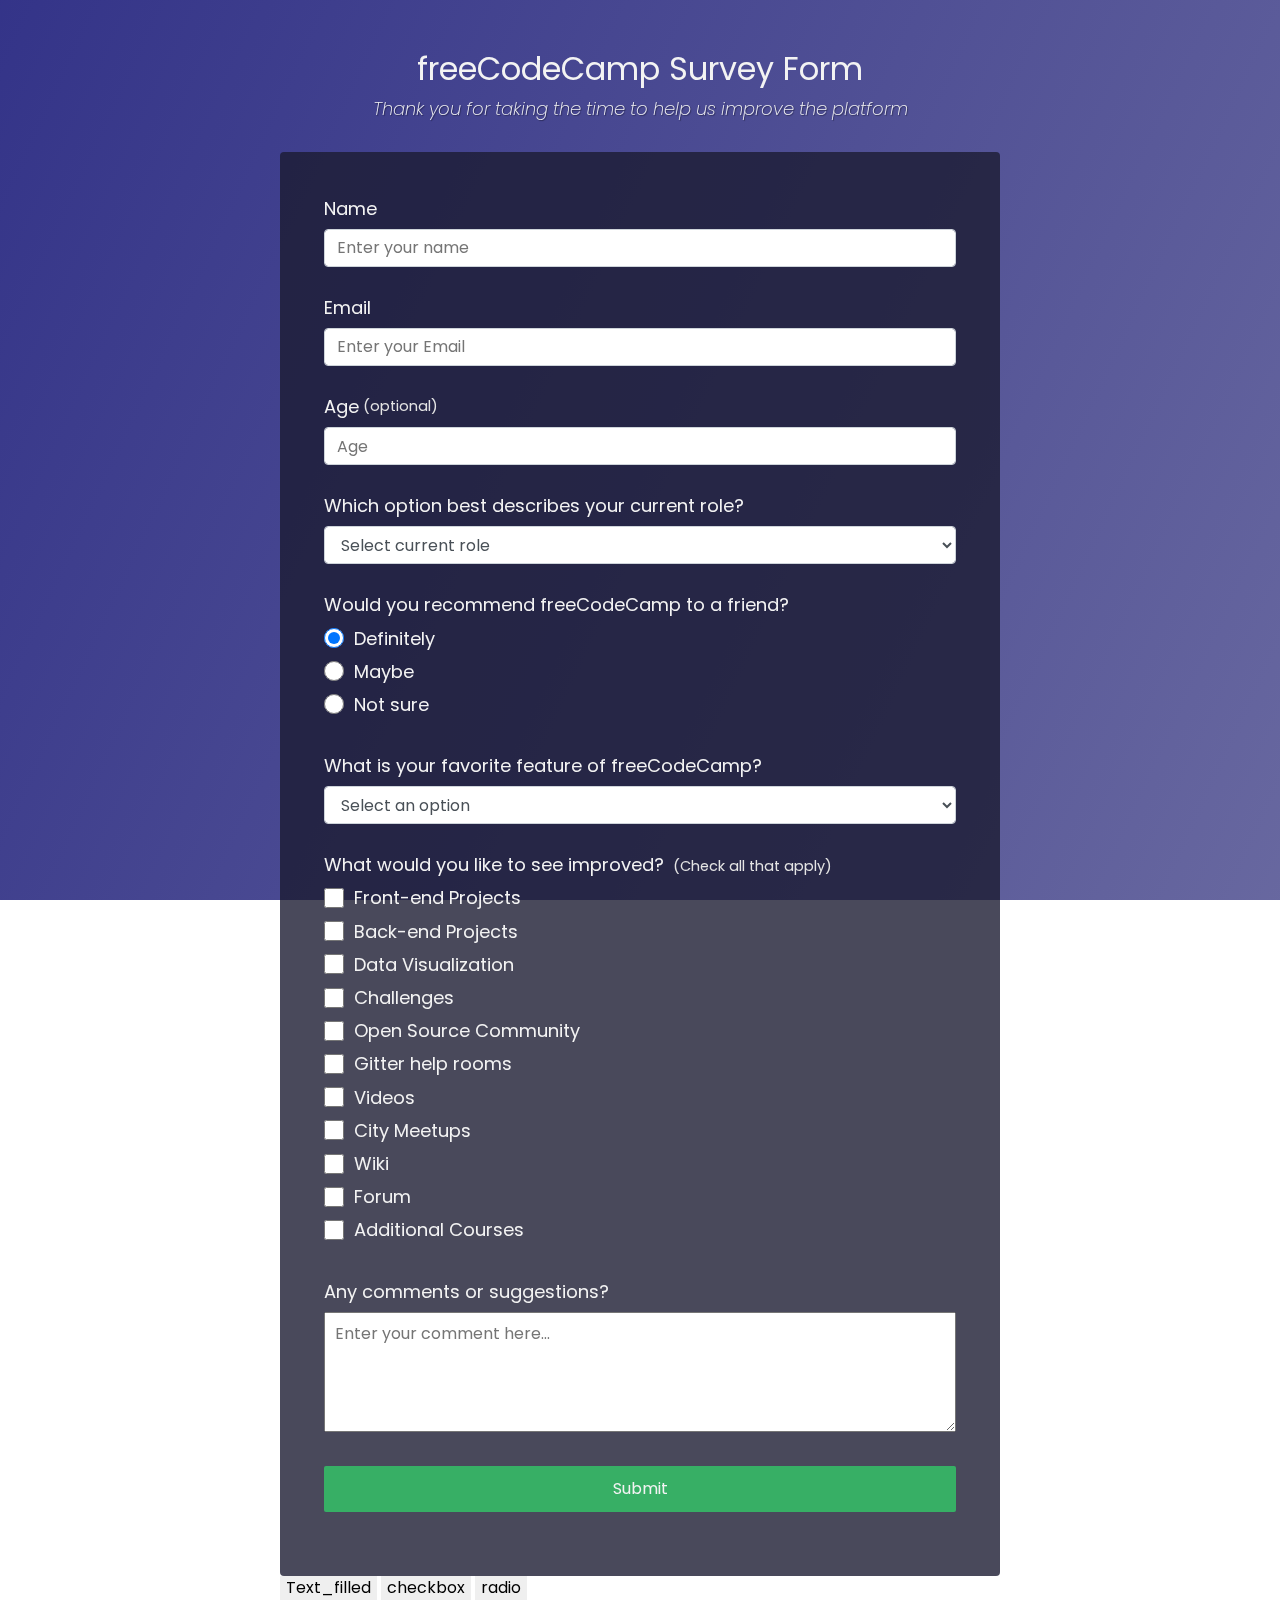
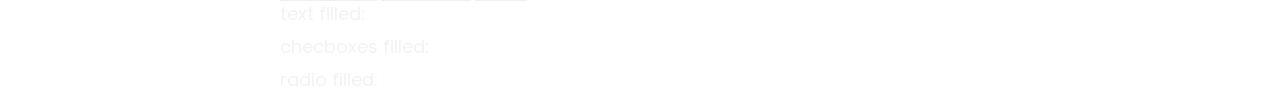
<file: Survey_Form/main.html>
<!DOCTYPE html>
<html>
    <head>
        <link rel="stylesheet" href="style.css">
        <div class="container">
            <header class="header">
                <h1 id="title" class="text-center">freeCodeCamp Survey Form</h1>
                <p id="description" class="description text-center">
                    Thank you for taking the time to help us improve the platform
                </p>
            </header>
        </head>
        <body>
            <form id="survey-form">
                <div class="form-group">
                    <label id="name-label" for="name">Name</label>
                    <input
                    type="text"
                    name="name"
                    id="value0"
                    class="form-control"
                    placeholder="Enter your name"
                    required
                    />
                </div>
                <div class="form-group">
                    <label id="email-label" for="email">Email</label>
                    <input
                    type="email"
                    name="email"
                    id="value1"
                    class="form-control"
                    placeholder="Enter your Email"
                    required
                    />
                </div>
                <div class="form-group">
                    <label id="number-label" for="number">Age<span class="clue">(optional)</span></label>
                    <input
                    type="number"
                    name="age"
                    id="value2"
                    min="10"
                    max="99"
                    class="form-control"
                    placeholder="Age"
                    />
                </div>
                <div class="form-group">
                    <p>Which option best describes your current role?</p>
                    <select id="dropdown" name="role" class="form-control" required>
                        <option disabled selected value>Select current role</option>
                        <option value="student">Student</option>
                        <option value="job">Full Time Job</option>
                        <option value="learner">Full Time Learner</option>
                        <option value="preferNo">Prefer not to say</option>
                        <option value="other">Other</option>
                    </select>
                </div>
                <div class="form-group">
                    <p>Would you recommend freeCodeCamp to a friend?</p>
                    <label>
                        <input 
                        name="user-recommend"
                        value="definitely"
                        type="radio"
                        class="input-radio"
                        checked
                        />Definitely</label>
                        <label>
                            <input
                            name="user-recommend"
                            value="maybe"
                            type="radio"
                            class="input-radio"
                            />Maybe</label>
                            <label>
                                <input
                                name="user-recommend"
                                value="not-sure"
                                type="radio"
                                class="input-radio"
                                />Not sure</label>
                            </div>
                            <div class="form-group">
                                <p>
                                    What is your favorite feature of freeCodeCamp?
                                </p>
                                <select id="most-like" name="mostLike" class="form-control" required>
                                    <option disabled selected value>Select an option</option>
                                    <option value="challenges">Challenges</option>
                                    <option value="projects">Projects</option>
                                    <option value="community">Community</option>
                                    <option value="openSource">Open Source</option>
                                </select>
                            </div>
                            <div class="form-group">
                                <p>
                                    What would you like to see improved?
                                    <span class="clue">(Check all that apply)</span>
                                </p>
                                <label>
                                    <input
                                    name="prefer"
                                    value="front-end-projects"
                                    type="checkbox"
                                    class="input-checkbox"
                                    />Front-end Projects</label>
                                    <label>
                                        <input
                                        name="prefer"
                                        value="back-end-projects"
                                        type="checkbox"
                                        class="input-checkbox"
                                        />Back-end Projects</label>
                                        <label>
                                            <input
                                            name="prefer"
                                            value="data-visualization"
                                            type="checkbox"
                                            class="input-checkbox"
                                            />Data Visualization</label>
                                            <label>
                                                <input
                                                name="prefer"
                                                value="challenges"
                                                type="checkbox"
                                                class="input-checkbox"
                                                />Challenges</label>
                                                <label>
                                                    <input
                                                    name="prefer"
                                                    value="open-source-community"
                                                    type="checkbox"
                                                    class="input-checkbox"
                                                    />Open Source Community</label>
                                                    <label>
                                                        <input
                                                        name="prefer"
                                                        value="gitter-help-rooms"
                                                        type="checkbox"
                                                        class="input-checkbox"
                                                        />Gitter help rooms</label>
                                                        <label>
                                                            <input
                                                            name="prefer"
                                                            value="videos"
                                                            type="checkbox"
                                                            class="input-checkbox"
                                                            />Videos</label>
                                                            <label>
                                                                <input
                                                                name="prefer"
                                                                value="city-meetups"
                                                                type="checkbox"
                                                                class="input-checkbox"
                                                                />City Meetups</label>
                                                                <label>
                                                                    <input
                                                                    name="prefer"
                                                                    value="wiki"
                                                                    type="checkbox"
                                                                    class="input-checkbox"
                                                                    />Wiki</label>
                                                                    <label>
                                                                        <input
                                                                        name="prefer"
                                                                        value="forum"
                                                                        type="checkbox"
                                                                        class="input-checkbox"
                                                                        />Forum</label>
                                                                        <label>
                                                                            <input
                                                                            name="prefer"
                                                                            value="additional-courses"
                                                                            type="checkbox"
                                                                            class="input-checkbox"
                                                                            />Additional Courses</label>
                                                                        </div>
                                                                        <div class="form-group">
                                                                            <p>Any comments or suggestions?</p>
                                                                            <textarea
                                                                            id="value3"
                                                                            class="input-textarea"
                                                                            name="comment"
                                                                            placeholder="Enter your comment here..."
                                                                            ></textarea>
                                                                        </div>
                                                                        <div class="form-group">
                                                                            <button type="submit" id="submit" class="submit-button">Submit</button>
                                                                        </div>
                                                                    </form>
                                                                    <button onClick="Counter()">Text_filled</button>
                                                                    <button onClick="checkboxes()">checkbox</button>
                                                                    <button onclick="radio()">radio</button>
        
                                                                    <p>text filled: <span id="showc"></span></p>
                                                                    <p>checboxes filled: <span id="checkbox"></span></p>
                                                                    <p>radio filled: <span id="radio"></span></p>
                                                                    <script src="script.js"></script>
                                                                </div>
                                                                </body>
                                                                </html>
</file>
<file: Survey_Form/style.css>
@import url('https://fonts.googleapis.com/css?family=Poppins:200i,400&display=swap');

:root {
  --color-white: #f3f3f3;
  --color-darkblue: #1b1b32;
  --color-darkblue-alpha: rgba(27, 27, 50, 0.8);
  --color-green: #37af65;
}

*,
*::before,
*::after {
  box-sizing: border-box;
}

body {
  font-family: 'Poppins', sans-serif;
  font-size: 1rem;
  font-weight: 400;
  line-height: 1.4;
  color: var(--color-white);
  margin: 0;
}

/* mobile friendly alternative to using background-attachment: fixed */
body::before {
  content: '';
  position: fixed;
  top: 0;
  left: 0;
  height: 100%;
  width: 100%;
  z-index: -1;
  background: var(--color-darkblue);
  background-image: linear-gradient(
      115deg,
      rgba(58, 58, 158, 0.8),
      rgba(136, 136, 206, 0.7)
    ),
    url(https://cdn.freecodecamp.org/testable-projects-fcc/images/survey-form-background.jpeg);
  background-size: cover;
  background-repeat: no-repeat;
  background-position: center;
}

h1 {
  font-weight: 400;
  line-height: 1.2;
}

p {
  font-size: 1.125rem;
}

h1,
p {
  margin-top: 0;
  margin-bottom: 0.5rem;
}

label {
  display: flex;
  align-items: center;
  font-size: 1.125rem;
  margin-bottom: 0.5rem;
}

input,
button,
select,
textarea {
  margin: 0;
  font-family: inherit;
  font-size: inherit;
  line-height: inherit;
}

button {
  border: none;
}

.container {
  width: 100%;
  margin: 3.125rem auto 0 auto;
}

@media (min-width: 576px) {
  .container {
    max-width: 540px;
  }
}

@media (min-width: 768px) {
  .container {
    max-width: 720px;
  }
}

.header {
  padding: 0 0.625rem;
  margin-bottom: 1.875rem;
}

.description {
  font-style: italic;
  font-weight: 200;
  text-shadow: 1px 1px 1px rgba(0, 0, 0, 0.4);
}

.clue {
  margin-left: 0.25rem;
  font-size: 0.9rem;
  color: #e4e4e4;
}

.text-center {
  text-align: center;
}

/* form */

form {
  background: var(--color-darkblue-alpha);
  padding: 2.5rem 0.625rem;
  border-radius: 0.25rem;
}

@media (min-width: 480px) {
  form {
    padding: 2.5rem;
  }
}

.form-group {
  margin: 0 auto 1.25rem auto;
  padding: 0.25rem;
}

.form-control {
  display: block;
  width: 100%;
  height: 2.375rem;
  padding: 0.375rem 0.75rem;
  color: #495057;
  background-color: #fff;
  background-clip: padding-box;
  border: 1px solid #ced4da;
  border-radius: 0.25rem;
  transition: border-color 0.15s ease-in-out, box-shadow 0.15s ease-in-out;
}

.form-control:focus {
  border-color: #80bdff;
  outline: 0;
  box-shadow: 0 0 0 0.2rem rgba(0, 123, 255, 0.25);
}

.input-radio,
.input-checkbox {
  display: inline-block;
  margin-right: 0.625rem;
  min-height: 1.25rem;
  min-width: 1.25rem;
}

.input-textarea {
  min-height: 120px;
  width: 100%;
  padding: 0.625rem;
  resize: vertical;
}

.submit-button {
  display: block;
  width: 100%;
  padding: 0.75rem;
  background: var(--color-green);
  color: inherit;
  border-radius: 2px;
  cursor: pointer;
}
</file>
